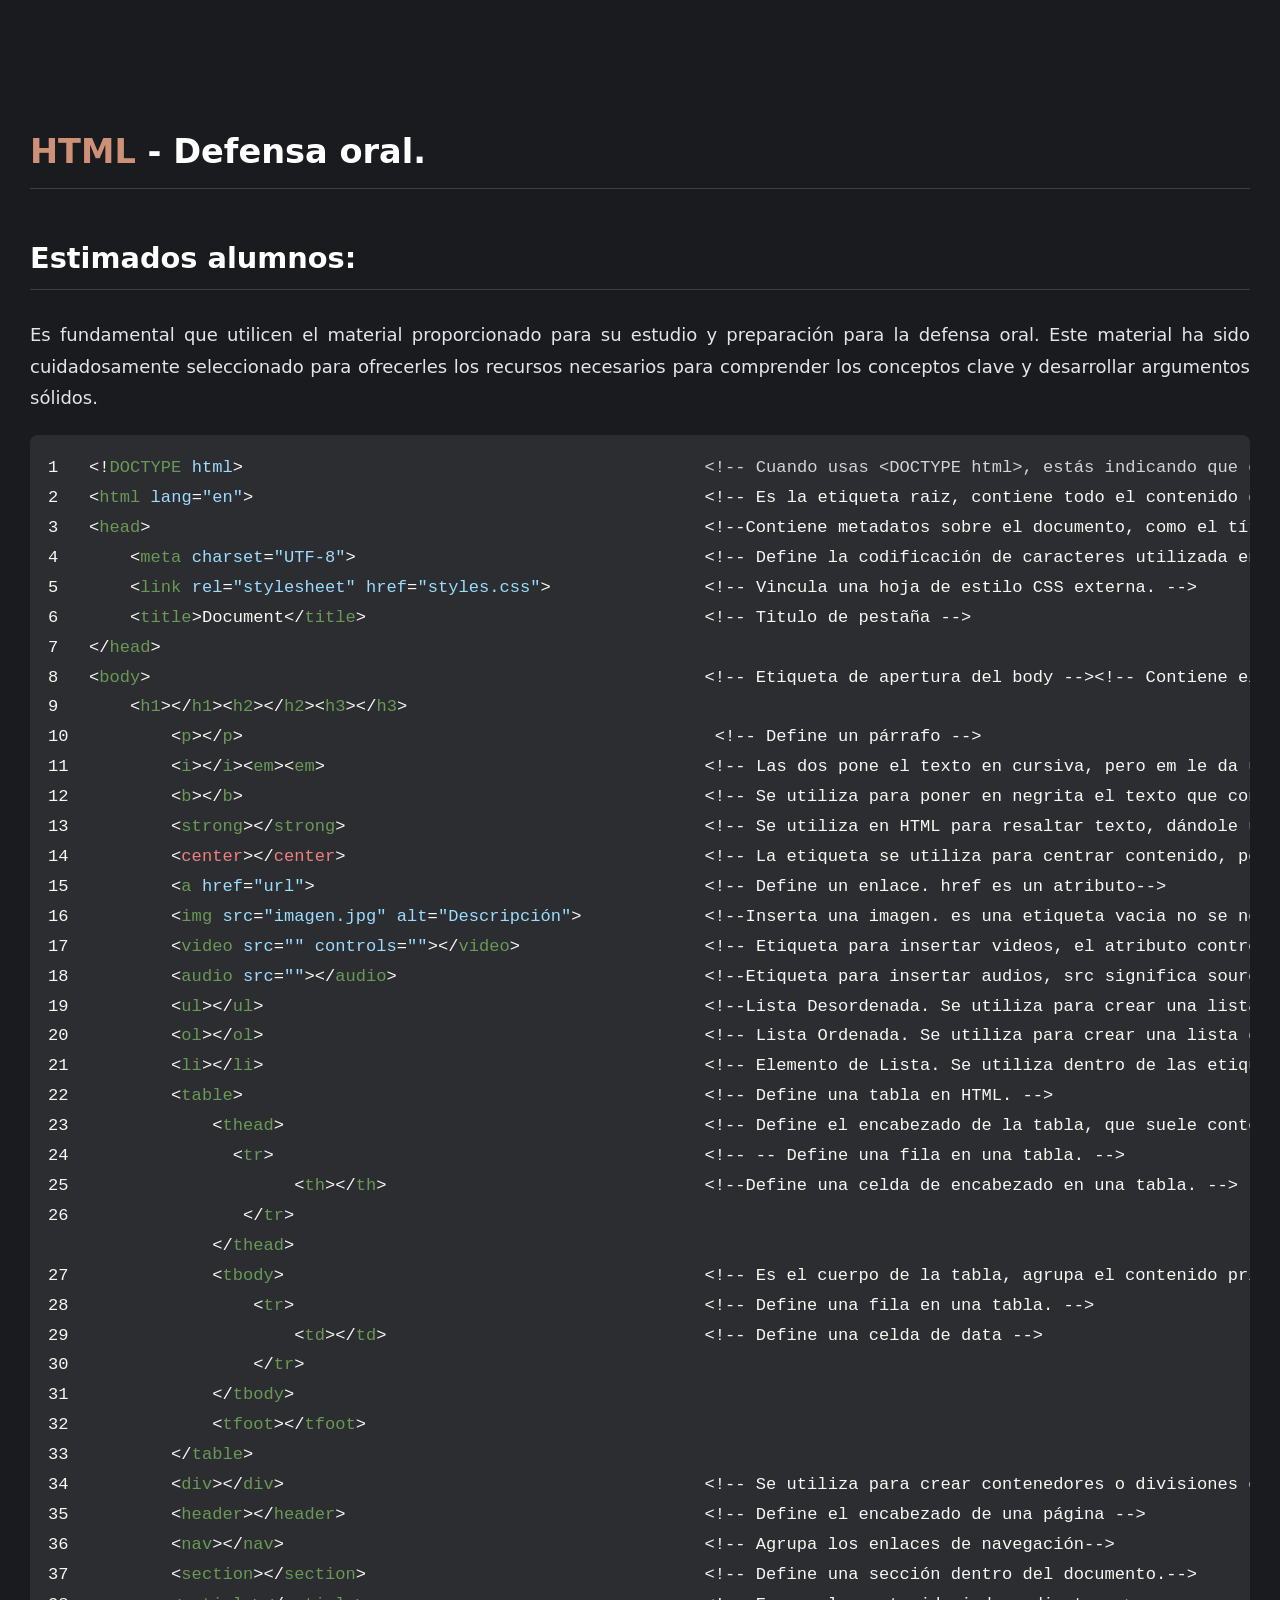
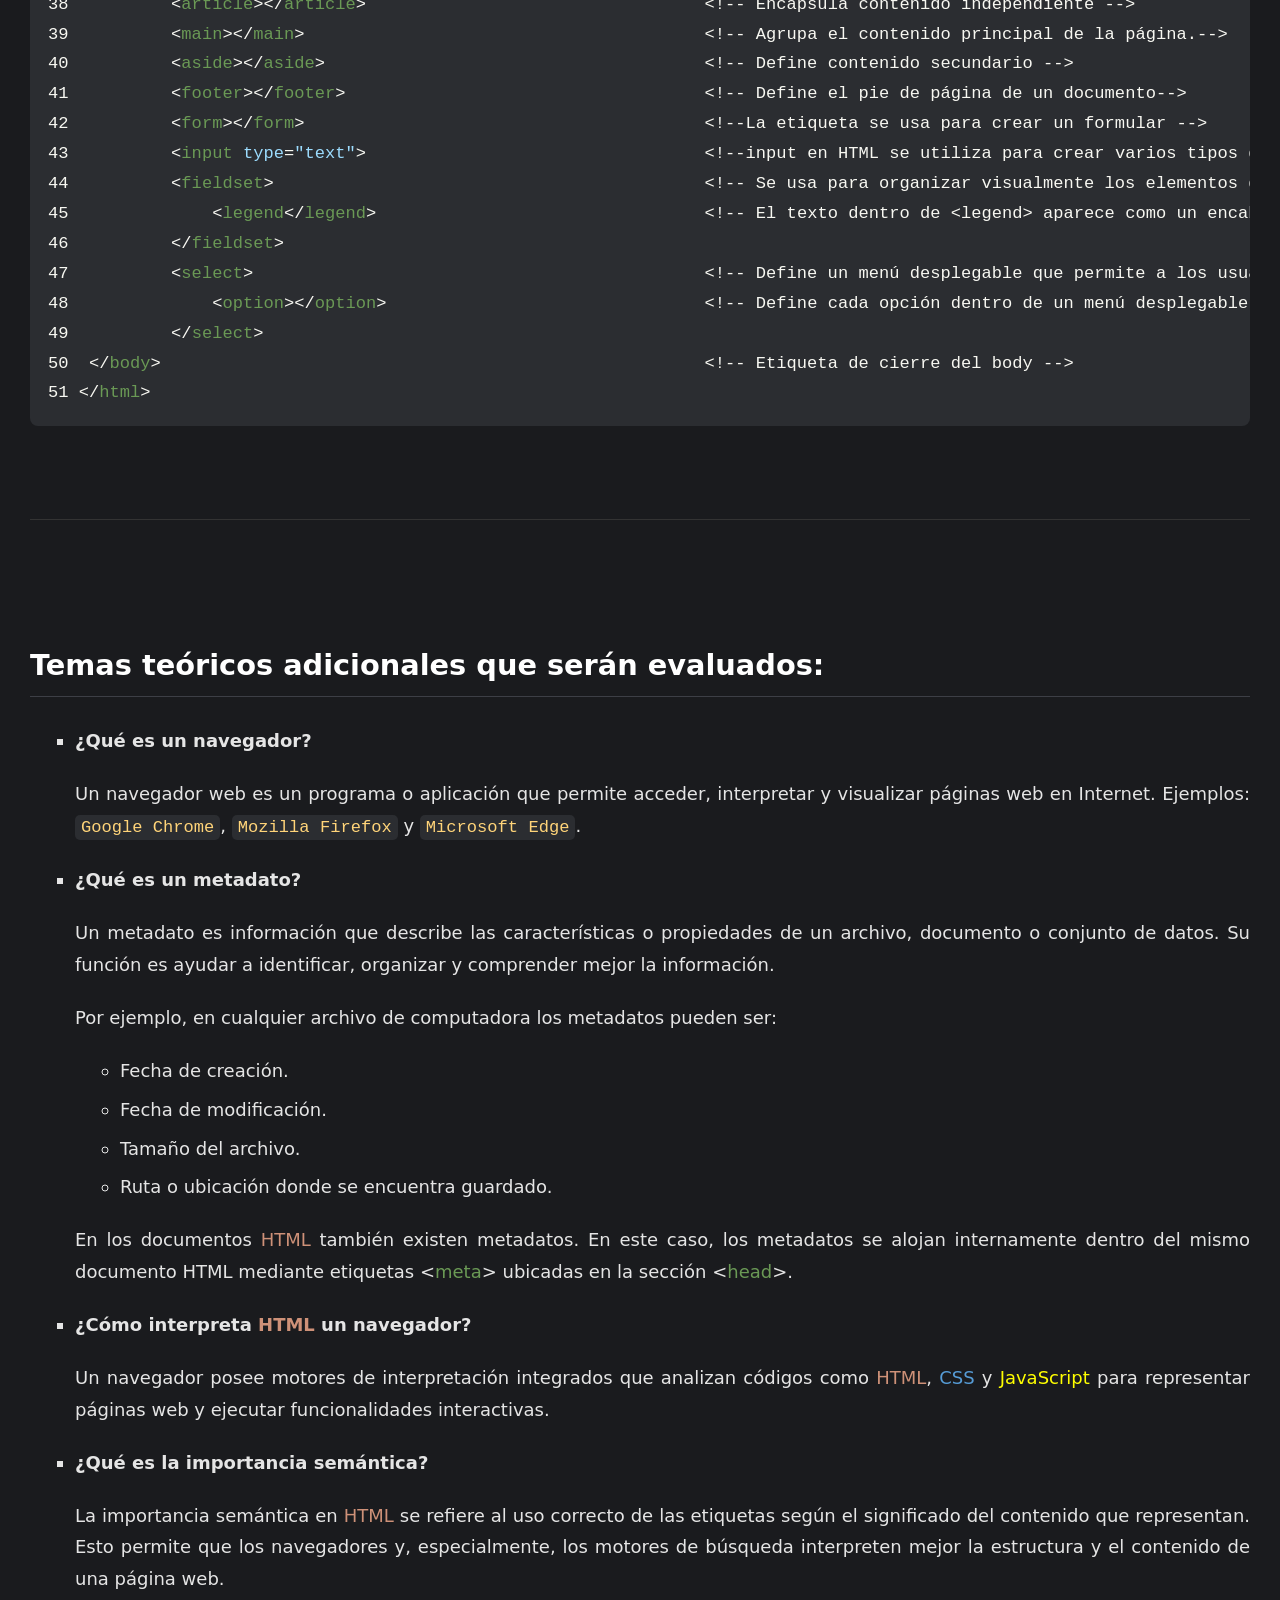
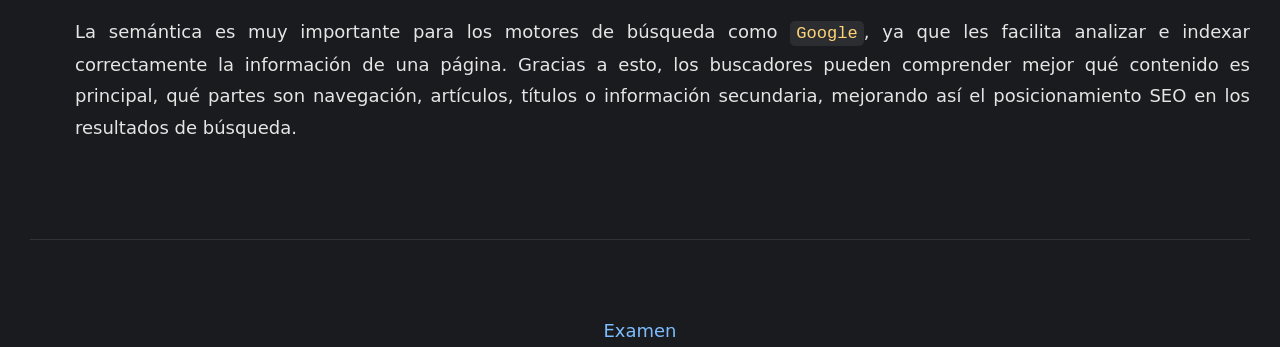
<file: index.html>
<!DOCTYPE html>
<html lang="en">
<head>
    <link rel="shortcut icon" href="Imagenes/icono.png" type="image/png">
    <meta charset="UTF-8">
    <meta name="viewport" content="width=device-width, initial-scale=1.0">
    <link rel="stylesheet" href="style.css">
    <title>HTML - Defensa oral.</title>
    <link rel="preconnect" href="https://fonts.googleapis.com">
    <link rel="preconnect" href="https://fonts.gstatic.com" crossorigin>
    <link href="https://fonts.googleapis.com/css2?family=Inconsolata:wght@200..900&display=swap" rel="stylesheet">
</head>
<body>
    <h1><span class="naranja">HTML</span> - Defensa oral.</h1>
    <h2>Estimados alumnos:</h2>
    <p>
        Es fundamental que utilicen el material proporcionado para su estudio y preparación para la defensa oral. Este material ha sido cuidadosamente seleccionado para ofrecerles los recursos necesarios para comprender los conceptos clave y desarrollar argumentos sólidos.
    </p>
<pre><code class="cpp">1   &lt;!<span class="verde">DOCTYPE</span> <span class="celeste">html</span>>                                             <span class="gris">&lt;!-- Cuando usas &lt;DOCTYPE html>, estás indicando que el documento  está escrito en HTML5. Aunque no se especifica explícitamente "HTML5" en la declaración, los navegadores modernos interpretan &lt;!DOCTYPE html> como una señal para renderizar la página usando las reglas de HTML5.--&gt;</span>
2   &lt;<span class="verde">html</span> <span class="celeste">lang</span>=<span class="celeste">"en"</span>>                                            &lt;!-- Es la etiqueta raiz, contiene todo el contenido del documento HTML. Puede tener atributos, como lang, que especifica el idioma del contenido ( &lt;html lang="es"&gt; para español).--&gt;
3   &lt;<span class="verde">head</span>>                                                      &lt;!--Contiene metadatos sobre el documento, como el título de la página y la configuración de caracteres. No se muestra directamente en el contenido visible de la página.--&gt;
4       &lt;<span class="verde">meta</span> <span class="celeste">charset</span>=<span class="celeste">"UTF-8"</span>>                                  &lt;!-- Define la codificación de caracteres utilizada en el documento.--&gt;
5       &lt;<span class="verde">link</span> <span class="celeste">rel</span>=<span class="celeste">"stylesheet"</span> <span class="celeste">href</span>=<span class="celeste">"styles.css"</span>>               &lt;!-- Vincula una hoja de estilo CSS externa. --&gt;
6       &lt;<span class="verde">title</span>>Document&lt;/<span class="verde">title</span>>                                 &lt;!-- Titulo de pestaña --&gt;
7   &lt;/<span class="verde">head</span>>
8   &lt;<span class="verde">body</span>>                                                      &lt;!-- Etiqueta de apertura del body --&gt;&lt;!-- Contiene el contenido visible de la página web, como texto, imágenes, enlaces, y otros elementos. Es la parte que los usuarios ven cuando visitan la página. --&gt;
9       &lt;<span class="verde">h1</span>>&lt;/<span class="verde">h1</span>>&lt;<span class="verde">h2</span>>&lt;/<span class="verde">h2</span>>&lt;<span class="verde">h3</span>>&lt;/<span class="verde">h3</span>>
10          &lt;<span class="verde">p</span>>&lt;/<span class="verde">p</span>>                                              &lt;!-- Define un párrafo --&gt;
11          &lt;<span class="verde">i</span>>&lt;/<span class="verde">i</span>>&lt;<span class="verde">em</span>>&lt;<span class="verde">em</span>>                                     &lt;!-- Las dos pone el texto en cursiva, pero em le da una importancia semántica al texto, sirve para enfatizar un texto, es decir darle importancia--&gt;
12          &lt;<span class="verde">b</span>>&lt;/<span class="verde">b</span>>                                             &lt;!-- Se utiliza para poner en negrita el texto que contiene, haciendo que visualmente destaque del resto del contenido--&gt;
13          &lt;<span class="verde">strong</span>>&lt;/<span class="verde">strong</span>>                                   &lt;!-- Se utiliza en HTML para resaltar texto, dándole una importancia especial.--&gt;
14          &lt;<span class="rojo">center</span>>&lt;/<span class="rojo">center</span>>                                   &lt;!-- La etiqueta se utiliza para centrar contenido, pero está obsoleta, por lo que aparece en color rojo.--&gt;
15          &lt;<span class="verde">a</span> <span class="celeste">href</span>=<span class="celeste">"url"</span>>                                      &lt;!-- Define un enlace. href es un atributo--&gt;
16          &lt;<span class="verde">img</span> <span class="celeste">src</span>=<span class="celeste">"imagen.jpg"</span> <span class="celeste">alt</span>=<span class="celeste">"Descripción"</span>>            &lt;!--Inserta una imagen. es una etiqueta vacia no se necesita cerrarla--&gt;
17          &lt;<span class="verde">video</span> <span class="celeste">src</span>=<span class="celeste">""</span> <span class="celeste">controls</span>=<span class="celeste">""</span>>&lt;/<span class="verde">video</span>>                  &lt;!-- Etiqueta para insertar videos, el atributo controls es el atributo que genera que el navegador le asigne a nuestro video los controles, ejemplo: iniciar video, detener video, mutear sonido, aumentar o bajar sonido --&gt;
18          &lt;<span class="verde">audio</span> <span class="celeste">src</span>=<span class="celeste">""</span>>&lt;/<span class="verde">audio</span>>                              &lt;!--Etiqueta para insertar audios, src significa source que signica en español fuente y es un atributo--&gt;
19          &lt;<span class="verde">ul</span>>&lt;/<span class="verde">ul</span>>                                           &lt;!--Lista Desordenada. Se utiliza para crear una lista de elementos donde el orden no es importante. Los elementos en una lista desordenada están precedidos por viñetas o puntos.--&gt;
20          &lt;<span class="verde">ol</span>>&lt;/<span class="verde">ol</span>>                                           &lt;!-- Lista Ordenada. Se utiliza para crear una lista de elementos en la que el orden es importante. Los elementos en una lista ordenada están precedidos por números o letras. --&gt;
21          &lt;<span class="verde">li</span>>&lt;/<span class="verde">li</span>>                                           &lt;!-- Elemento de Lista. Se utiliza dentro de las etiquetas &lt;ul> o &lt;ol> para definir cada uno de los ítems o elementos de la lista. --&gt;
22          &lt;<span class="verde">table</span>>                                             &lt;!-- Define una tabla en HTML. --&gt;
23              &lt;<span class="verde">thead</span>>                                         &lt;!-- Define el encabezado de la tabla, que suele contener títulos o nombres de columna.--&gt;
24                &lt;<span class="verde">tr</span>>                                          &lt;!-- -- Define una fila en una tabla. --&gt; 
25                      &lt;<span class="verde">th</span>>&lt;/<span class="verde">th</span>>                               &lt;!--Define una celda de encabezado en una tabla. --&gt;
26                 &lt;/<span class="verde">tr</span>>
                &lt;/<span class="verde">thead</span>>
27              &lt;<span class="verde">tbody</span>>                                         &lt;!-- Es el cuerpo de la tabla, agrupa el contenido principal --&gt;
28                  &lt;<span class="verde">tr</span>>                                        &lt;!-- Define una fila en una tabla. --&gt;
29                      &lt;<span class="verde">td</span>>&lt;/<span class="verde">td</span>>                               &lt;!-- Define una celda de data --&gt;
30                  &lt;/<span class="verde">tr</span>>
31              &lt;/<span class="verde">tbody</span>>
32              &lt;<span class="verde">tfoot</span>>&lt;/<span class="verde">tfoot</span>>
33          &lt;/<span class="verde">table</span>>
34          &lt;<span class="verde">div</span>>&lt;/<span class="verde">div</span>>                                         &lt;!-- Se utiliza para crear contenedores o divisiones en un documento --&gt;
35          &lt;<span class="verde">header</span>>&lt;/<span class="verde">header</span>>                                   &lt;!-- Define el encabezado de una página --&gt;
36          &lt;<span class="verde">nav</span>>&lt;/<span class="verde">nav</span>>                                         &lt;!-- Agrupa los enlaces de navegación--&gt;
37          &lt;<span class="verde">section</span>>&lt;/<span class="verde">section</span>>                                 &lt;!-- Define una sección dentro del documento.--&gt;
38          &lt;<span class="verde">article</span>>&lt;/<span class="verde">article</span>>                                 &lt;!-- Encapsula contenido independiente --&gt;
39          &lt;<span class="verde">main</span>>&lt;/<span class="verde">main</span>>                                       &lt;!-- Agrupa el contenido principal de la página.--&gt;
40          &lt;<span class="verde">aside</span>>&lt;/<span class="verde">aside</span>>                                     &lt;!-- Define contenido secundario --&gt;
41          &lt;<span class="verde">footer</span>>&lt;/<span class="verde">footer</span>>                                   &lt;!-- Define el pie de página de un documento--&gt;
42          &lt;<span class="verde">form</span>>&lt;/<span class="verde">form</span>>                                       &lt;!--La etiqueta se usa para crear un formular --&gt;
43          &lt;<span class="verde">input</span> <span class="celeste">type</span>=<span class="celeste">"text"</span>>                                 &lt;!--input en HTML se utiliza para crear varios tipos de controles interactivos en formularios ejemplo: text, password, email, number, radio, date, checkbox, submit y button --&gt;
44          &lt;<span class="verde">fieldset</span>>                                          &lt;!-- Se usa para organizar visualmente los elementos del formulario, creando una caja alrededor de ellos. --&gt;
45              &lt;<span class="verde">legend</span>&lt;/<span class="verde">legend</span>>                                &lt;!-- El texto dentro de &lt;legend> aparece como un encabezado para el contenido del &lt;fieldset> --&gt;
46          &lt;/<span class="verde">fieldset</span>>
47          &lt;<span class="verde">select</span>>                                            &lt;!-- Define un menú desplegable que permite a los usuarios seleccionar una opción de una lista.--&gt;
48              &lt;<span class="verde">option</span>>&lt;/<span class="verde">option</span>>                               &lt;!-- Define cada opción dentro de un menú desplegable creado con &lt;select>--&gt;
49          &lt;/<span class="verde">select</span>>
50  &lt;/<span class="verde">body</span>>                                                     &lt;!-- Etiqueta de cierre del body --&gt;
51 &lt;/<span class="verde">html</span>>
</code></pre>
<br>
<hr>
<br>
    <h2>Temas teóricos adicionales que serán evaluados:</h2>
    <ul type="square">
        <li>
            <b>¿Qué es un navegador?</b><br>
            <p>
                Un navegador web es un programa o aplicación que permite acceder, interpretar y visualizar páginas web en Internet. Ejemplos: <code>Google Chrome</code>, <code>Mozilla Firefox</code> y <code>Microsoft Edge</code>.
            </p>
        </li>
        <li>
            <b>¿Qué es un metadato?</b>
            <p>
                Un metadato es información que describe las características o propiedades de un archivo, documento o conjunto de datos. Su función es ayudar a identificar, organizar y comprender mejor la información.
            </p>
            <p>
               Por ejemplo, en cualquier archivo de computadora los metadatos pueden ser: 
            </p>
            <ul>
                <li>Fecha de creación.</li>
                <li>Fecha de modificación.</li>
                <li>Tamaño del archivo.</li>
                <li>Ruta o ubicación donde se encuentra guardado.</li>
            </ul>
            <p>
                En los documentos <span class="naranja">HTML</span> también existen metadatos. En este caso, los metadatos se alojan internamente dentro del mismo documento HTML mediante etiquetas &lt;<span class="verde">meta</span>> ubicadas en la sección &lt;<span class="verde">head</span>>.
            </p>
        </li>
        <li>
            <b>¿Cómo interpreta <span class="naranja">HTML</span> un navegador?</b><br>
            <p>
                Un navegador posee motores de interpretación integrados que analizan códigos como <span class="naranja">HTML</span>, <span class="azul">CSS</span> y <span class="amarillo">JavaScript</span> para representar páginas web y ejecutar funcionalidades interactivas.
            </p>
        </li>
        <li>
            <b>¿Qué es la importancia semántica?</b><br>
            <p>
                La importancia semántica en <span class="naranja">HTML</span> se refiere al uso correcto de las etiquetas según el significado del contenido que representan. Esto permite que los navegadores y, especialmente, los motores de búsqueda interpreten mejor la estructura y el contenido de una página web.
            </p>
            <p>
                La semántica es muy importante para los motores de búsqueda como <code>Google</code>, ya que les facilita analizar e indexar correctamente la información de una página. Gracias a esto, los buscadores pueden comprender mejor qué contenido es principal, qué partes son navegación, artículos, títulos o información secundaria, mejorando así el posicionamiento SEO en los resultados de búsqueda.
            </p>
        </li>
    </ul>
<br>
<hr>
<br>
    <center>
        <a href="defensa.html">Examen</a>
    </center>
</body>
</html>
</file>
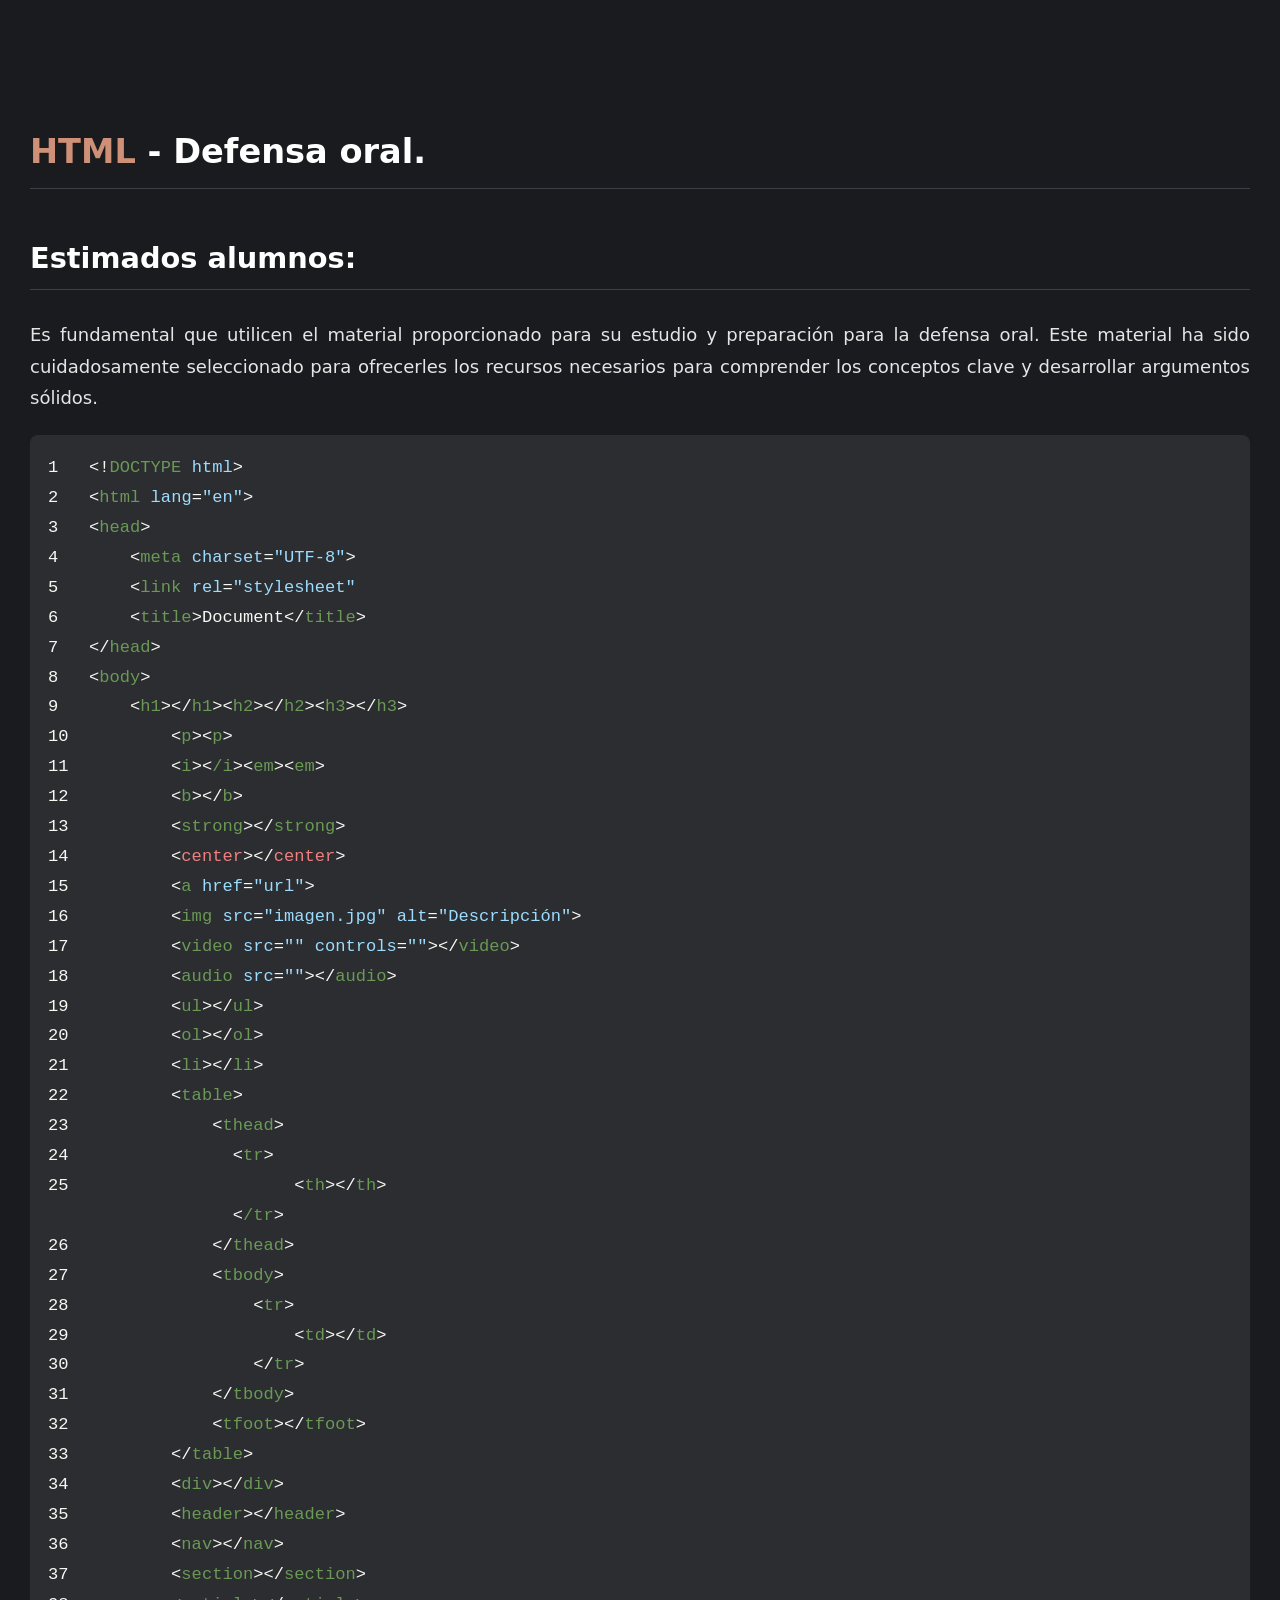
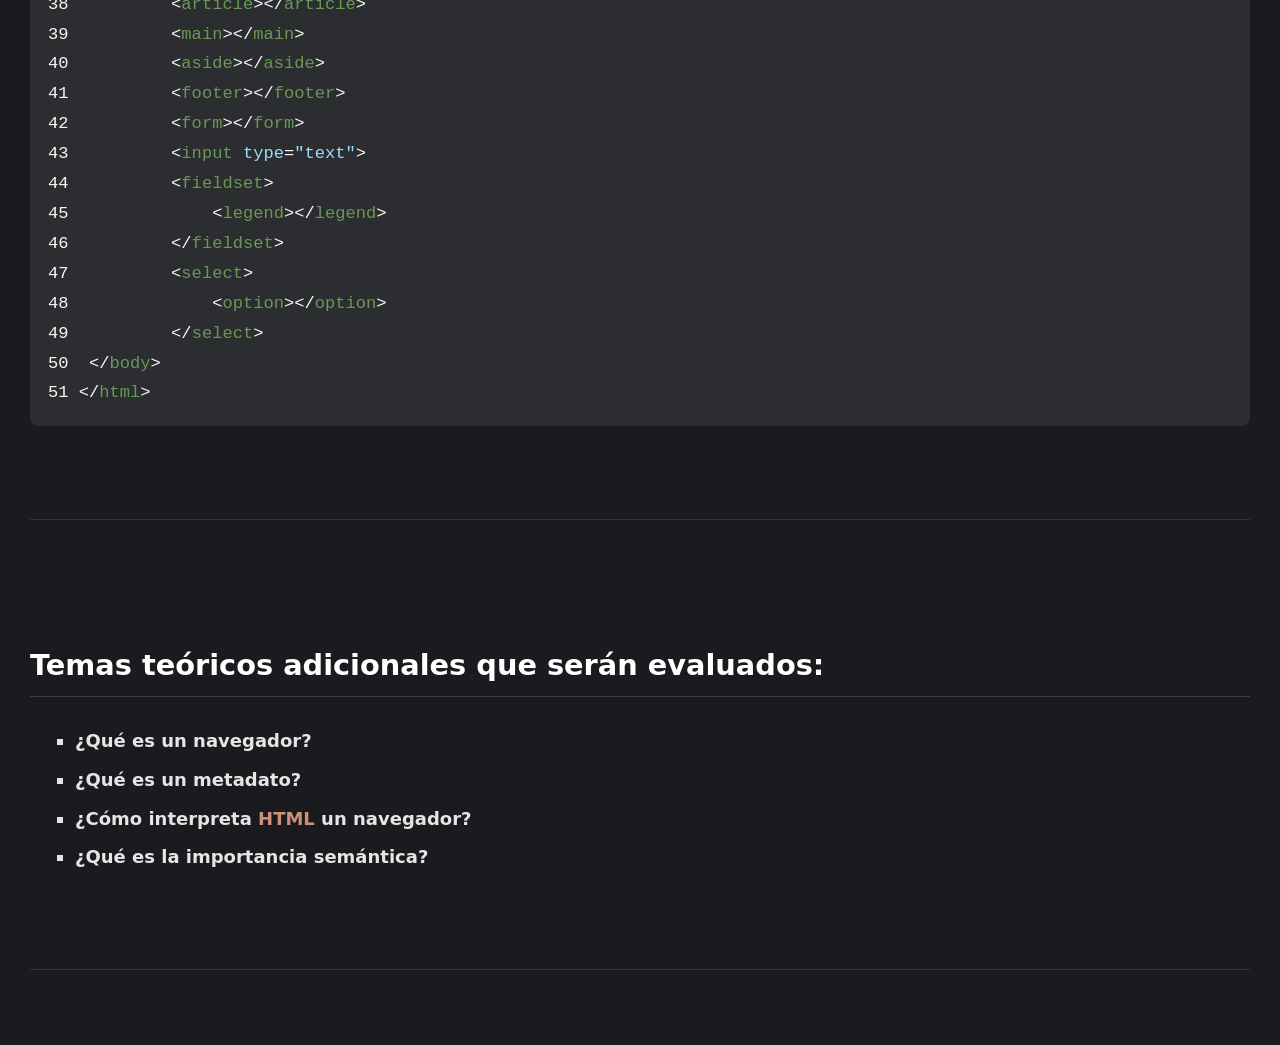
<file: defensa.html>
<!DOCTYPE html>
<html lang="en">
<head>
    <link rel="shortcut icon" href="Imagenes/icono.png" type="image/png">
    <meta charset="UTF-8">
    <meta name="viewport" content="width=device-width, initial-scale=1.0">
    <link rel="stylesheet" href="style.css">
    <title>HTML - Defensa oral.</title>
    <link rel="preconnect" href="https://fonts.googleapis.com">
    <link rel="preconnect" href="https://fonts.gstatic.com" crossorigin>
    <link href="https://fonts.googleapis.com/css2?family=Inconsolata:wght@200..900&display=swap" rel="stylesheet">
</head>
<body>
    <h1><span class="naranja">HTML</span> - Defensa oral.</h1>
    <h2>Estimados alumnos:</h2>
    <p>
        Es fundamental que utilicen el material proporcionado para su estudio y preparación para la defensa oral. Este material ha sido cuidadosamente seleccionado para ofrecerles los recursos necesarios para comprender los conceptos clave y desarrollar argumentos sólidos.
    </p>
<pre><code class="cpp">1   &lt;!<span class="verde">DOCTYPE</span> <span class="celeste">html</span>>               
2   &lt;<span class="verde">html</span> <span class="celeste">lang</span>=<span class="celeste">"en"</span>>        
3   &lt;<span class="verde">head</span>>                                                     
4       &lt;<span class="verde">meta</span> <span class="celeste">charset</span>=<span class="celeste">"UTF-8"</span>>  
5       &lt;<span class="verde">link</span> <span class="celeste">rel</span>=<span class="celeste">"stylesheet"</span> 
6       &lt;<span class="verde">title</span>>Document&lt;/<span class="verde">title</span>>                            
7   &lt;/<span class="verde">head</span>>
8   &lt;<span class="verde">body</span>>       
9       &lt;<span class="verde">h1</span>>&lt;/<span class="verde">h1</span>>&lt;<span class="verde">h2</span>>&lt;/<span class="verde">h2</span>>&lt;<span class="verde">h3</span>>&lt;/<span class="verde">h3</span>>
10          &lt;<span class="verde">p</span>>&lt;<span class="verde">p</span>>                                              
11          &lt;<span class="verde">i</span>>&lt;<span class="verde">/i</span>>&lt;<span class="verde">em</span>>&lt;<span class="verde">em</span>>                                    
12          &lt;<span class="verde">b</span>>&lt;/<span class="verde">b</span>>                                             
13          &lt;<span class="verde">strong</span>>&lt;/<span class="verde">strong</span>>                                   
14          &lt;<span class="rojo">center</span>>&lt;/<span class="rojo">center</span>>                                   
15          &lt;<span class="verde">a</span> <span class="celeste">href</span>=<span class="celeste">"url"</span>>                                     
16          &lt;<span class="verde">img</span> <span class="celeste">src</span>=<span class="celeste">"imagen.jpg"</span> <span class="celeste">alt</span>=<span class="celeste">"Descripción"</span>>           
17          &lt;<span class="verde">video</span> <span class="celeste">src</span>=<span class="celeste">""</span> <span class="celeste">controls</span>=<span class="celeste">""</span>>&lt;/<span class="verde">video</span>>                  
18          &lt;<span class="verde">audio</span> <span class="celeste">src</span>=<span class="celeste">""</span>>&lt;/<span class="verde">audio</span>>                            
19          &lt;<span class="verde">ul</span>>&lt;/<span class="verde">ul</span>>                                           
20          &lt;<span class="verde">ol</span>>&lt;/<span class="verde">ol</span>>                                           
21          &lt;<span class="verde">li</span>>&lt;/<span class="verde">li</span>>                                           
22          &lt;<span class="verde">table</span>>                                             
23              &lt;<span class="verde">thead</span>>                                         
24                &lt;<span class="verde">tr</span>>                                           
25                      &lt;<span class="verde">th</span>>&lt;/<span class="verde">th</span>> 
                  &lt;<span class="verde">/tr</span>>    
26              &lt;/<span class="verde">thead</span>>
27              &lt;<span class="verde">tbody</span>>                                         
28                  &lt;<span class="verde">tr</span>>                                        
29                      &lt;<span class="verde">td</span>>&lt;/<span class="verde">td</span>> 
30                  &lt;/<span class="verde">tr</span>>
31              &lt;/<span class="verde">tbody</span>>
32              &lt;<span class="verde">tfoot</span>>&lt;/<span class="verde">tfoot</span>>
33          &lt;/<span class="verde">table</span>>
34          &lt;<span class="verde">div</span>>&lt;/<span class="verde">div</span>>           
35          &lt;<span class="verde">header</span>>&lt;/<span class="verde">header</span>>     
36          &lt;<span class="verde">nav</span>>&lt;/<span class="verde">nav</span>>           
37          &lt;<span class="verde">section</span>>&lt;/<span class="verde">section</span>>   
38          &lt;<span class="verde">article</span>>&lt;/<span class="verde">article</span>>   
39          &lt;<span class="verde">main</span>>&lt;/<span class="verde">main</span>>         
40          &lt;<span class="verde">aside</span>>&lt;/<span class="verde">aside</span>>       
41          &lt;<span class="verde">footer</span>>&lt;/<span class="verde">footer</span>>     
42          &lt;<span class="verde">form</span>>&lt;/<span class="verde">form</span>>         
43          &lt;<span class="verde">input</span> <span class="celeste">type</span>=<span class="celeste">"text"</span>>      
44          &lt;<span class="verde">fieldset</span>>                                          
45              &lt;<span class="verde">legend</span>>&lt;/<span class="verde">legend</span>>                                
46          &lt;/<span class="verde">fieldset</span>>
47          &lt;<span class="verde">select</span>>                                         
48              &lt;<span class="verde">option</span>>&lt;/<span class="verde">option</span>>                               
49          &lt;/<span class="verde">select</span>>
50  &lt;/<span class="verde">body</span>>                                                    
51 &lt;/<span class="verde">html</span>>
</code></pre>
<br>
<hr>
<br>
    <h2>Temas teóricos adicionales que serán evaluados:</h2>
    <ul type="square">
        <li>
            <b>¿Qué es un navegador?</b><br>
        </li>
        <li>
            <b>¿Qué es un metadato?</b>
      
        </li>
        <li>
            <b>¿Cómo interpreta <span class="naranja">HTML</span> un navegador?</b><br>
        </li>
        <li>
            <b>¿Qué es la importancia semántica?</b><br>
        </li>
    </ul>
<br>
<hr>
<br>
</body>
</html>
</file>
<file: style.css>
/* === Estilo general del documento === */
body {
     max-height: 50vw;
    margin: 40px auto;
    padding: 30px;
    text-align: justify;
    background-color: #1a1b1e;   /* Fondo suave y oscuro */
    color: #e5e5e5;              /* Texto claro */
    font-family: system-ui, -apple-system, BlinkMacSystemFont, 'Segoe UI', Roboto, Oxygen, Ubuntu, Cantarell, 'Open Sans', 'Helvetica Neue', sans-serif;
    
    font-size: 18px;
    line-height: 1.75;
}


iframe{
    max-width: 50vw;
}
.naranja{
    color:orange;
}
img{
    max-width: 50vw;
}

iframe{ max-height: 50vw; border-radius: 20px;}
.center{
    text-align: center;
    
}
.borde{
     max-height: 50vw;
    border-radius: 10px;
}
.negro{
    padding: 10px;
    border-radius: 10px;
    background-color: black;
}
.ayuda1{
    text-align: center;
        background: #2b2d31;
    color: #036d13;
    padding: 3px 6px;
    
    border-radius: 5px;
    font-size: 0.95em;
    font-family: Consolas, "Courier New", monospace;

}
.gris{
    color: lightgray;
}
.redondo{
    border-radius: 20px;
  
}

.izq{
    float: left;
}
.der{
    float: right;
}
/* === Títulos === */
h1, h2, h3, h4, h5, h6 {
    font-weight: 700;
    margin-top: 1.8em;
    margin-bottom: 0.8em;
    line-height: 1.3;
    color: #ffffff;
    border-bottom: 1px solid #3d3f46;
    padding-bottom: 0.4em;
    margin-bottom: 1em;
}

h1 { font-size: 2.1rem; }
h2 { font-size: 1.8rem; }
h3 { font-size: 1.5rem; }

/* === Párrafos === */
p {
    margin: 1.2em 0;
}

/* === Citas tipo Markdown === */
blockquote {
    border-left: 4px solid #3d3f46;
    padding: 12px 18px;
    margin: 1.6em 0;
    background: #232428;
    border-radius: 6px;
    color: #d0d0d0;
}

/* === Separadores === */
hr {
    border: 0;
    border-top: 1px solid #333;
    margin: 2.4em 0;
}

/* === Listas === */
ul, ol {
    padding-left: 45px;
    margin: 1.2em 0;
}
li {
    margin: 0.4em 0;
}

/* === Código en línea === */
code {
    background: #2b2d31;
    color: #ffd479;
    padding: 3px 6px;
    border-radius: 5px;
    font-size: 0.95em;
    font-family: Consolas, "Courier New", monospace;
}

/* === Bloques de código === */
pre code {
    display: block;
    background: #2b2d31;
    padding: 18px;
    border-radius: 8px;
    overflow-x: auto;
    color: #f8f8f2;
}

/* === Enlaces === */
a {
    color: #7dbdff;
    text-decoration: none;
}
a:hover {
    text-decoration: underline;
}
.comentario{
    color:gray;
}
fieldset iframe {
  width: 100%;
  height: 500px;
  max-width: 50vw; /* opcional, para no hacerse gigantes en pantallas grandes */
  display: block;
 
}
.center{
    text-align: center;
}
.control{
    max-height: 50vw;
}
.control2{
    max-height: 25vw;
}
.colorE{
    color:#569CD6 ;
}
.ccp{
    display: block;
    overflow-x: auto;
    padding: 1em;
    padding: 3px 5px;
    color:#c9d1d9;
}
.verde{
    color:#6A9955;
}
.amarillo{
    color:yellow;
}
.violeta{
    color: darkmagenta;
}
.celeste{
    color:#9CDCFE;
}
.naranja{
    color:#CE9178;
}
.azul{

  color: #569CD6;

}
.rojo{
    color: lightcoral;
}
</file>
